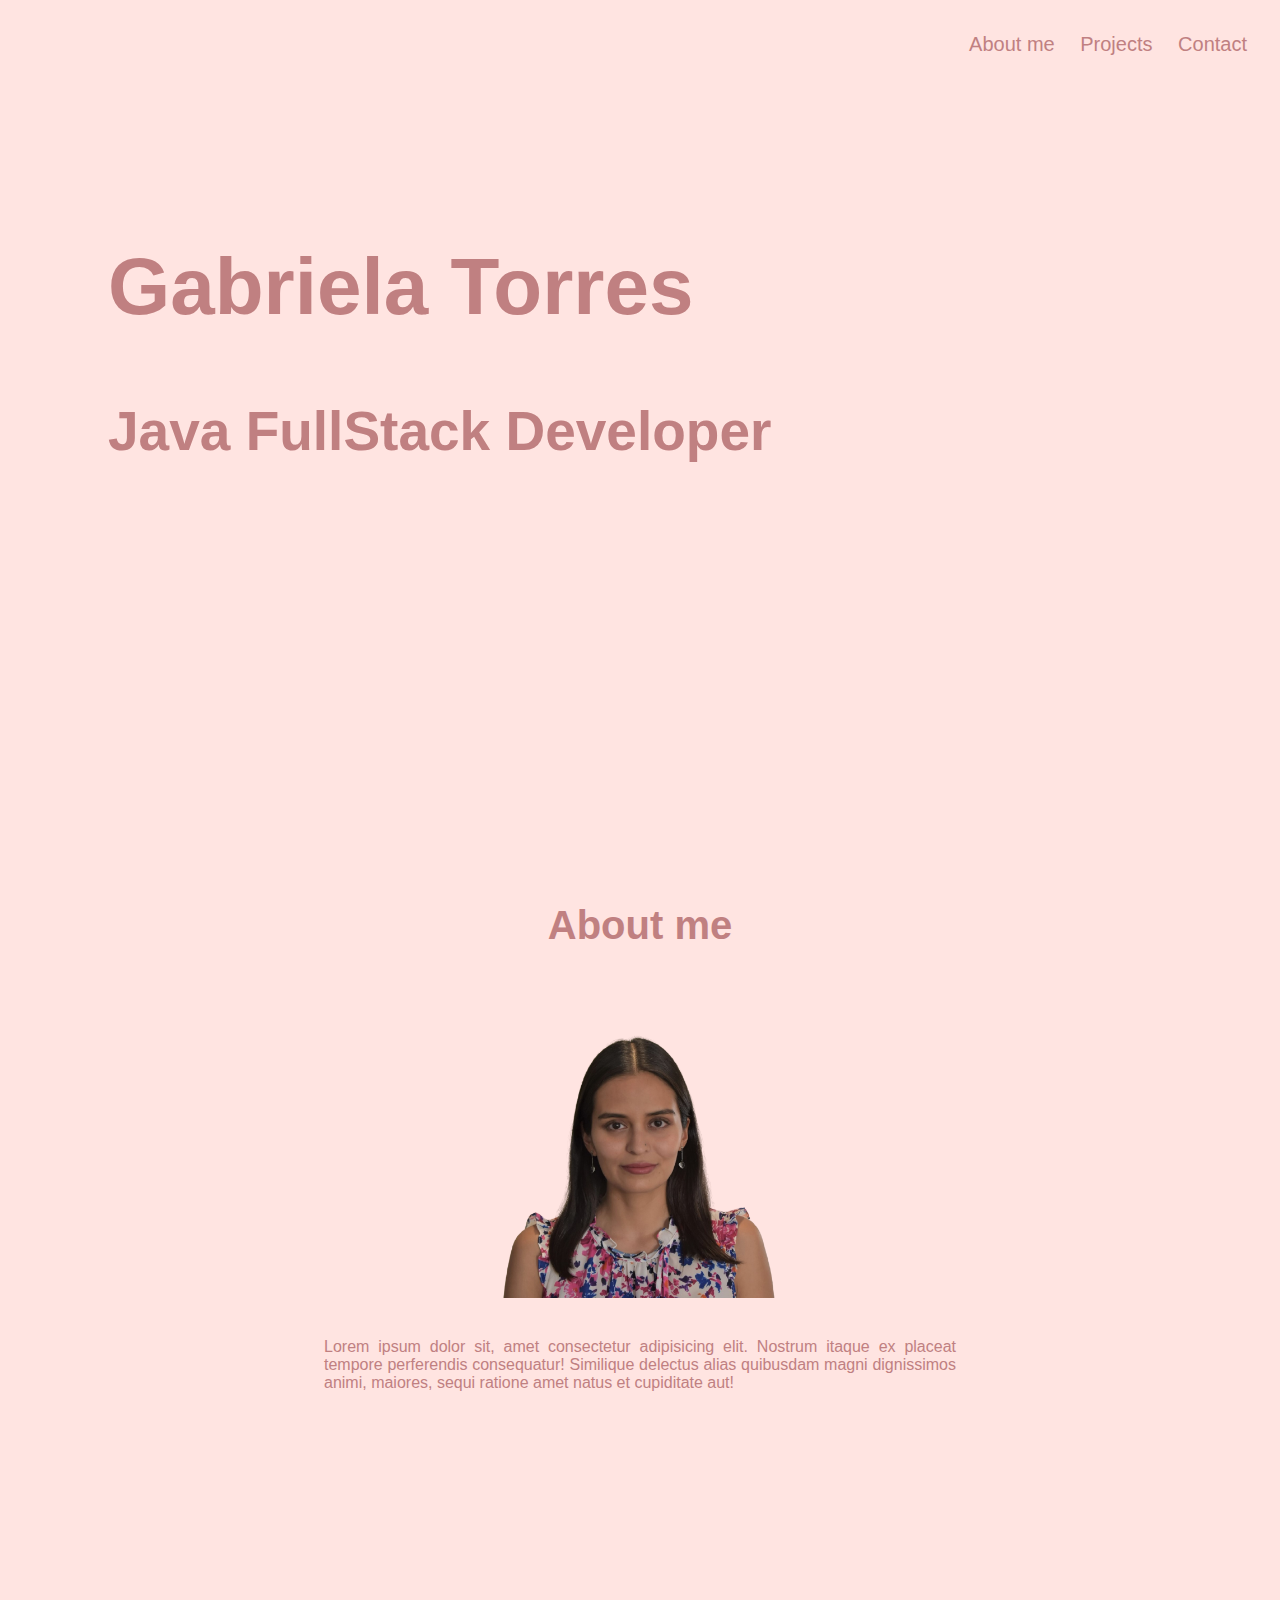
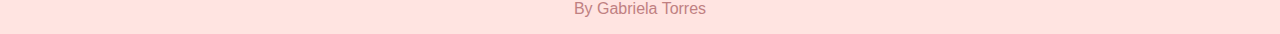
<file: index.html>
<!doctype html>
<html lang="en">
  <head>
    <meta charset="utf-8">
    <meta name="viewport" content="width=device-width, initial-scale=1">
    <title>Home</title>
    <link href="https://cdn.jsdelivr.net/npm/bootstrap@5.2.3/dist/css/bootstrap.min.css" rel="stylesheet" integrity="sha384-rbsA2VBKQhggwzxH7pPCaAqO46MgnOM80zW1RWuH61DGLwZJEdK2Kadq2F9CUG65" crossorigin="anonymous">
    <link rel="stylesheet" href="./css/index.css">
    <link rel="stylesheet" href="./css/navBar.css">
</head>
  <body>
    
    <main id="main">
    <nav id="navBar"> <!--Esta clase aún no se está usando-->
        <!--- <a href="./index.html"> Home </a> -->
        <a href="" style="word-spacing: normal;" id="navAbout"> About me </a>
        <a href="./Projects.html" id="navProjects" target="_blank"> Projects </a>
        <a href="./Contact.html" target="_blank" id="navContact"> Contact </a>
    </nav>

    <div class="frontPage">
        <h2 id="myName">Gabriela Torres</h2>
        <h3 id="developer">Java FullStack Developer</h3>
    </div>
    
    <div class="aboutMe">
        <h3 id="titleAbout"> About me </h3>
        <img src="./src/Picture.png" alt="Profile Picture" id="profilePic">
        <p id="descript">Lorem ipsum dolor sit, amet consectetur adipisicing elit. Nostrum itaque ex placeat tempore perferendis consequatur! Similique delectus alias quibusdam magni dignissimos animi, maiores, sequi ratione amet natus et cupiditate aut!</p>
    </div>
 
    <footer>
        <div>

        </div>
        <p>By Gabriela Torres</p>
    </footer>
    </main>
    <script src="https://cdn.jsdelivr.net/npm/@popperjs/core@2.11.6/dist/umd/popper.min.js" integrity="sha384-oBqDVmMz9ATKxIep9tiCxS/Z9fNfEXiDAYTujMAeBAsjFuCZSmKbSSUnQlmh/jp3" crossorigin="anonymous"></script>
    <script src="https://cdn.jsdelivr.net/npm/bootstrap@5.2.3/dist/js/bootstrap.min.js" integrity="sha384-cuYeSxntonz0PPNlHhBs68uyIAVpIIOZZ5JqeqvYYIcEL727kskC66kF92t6Xl2V" crossorigin="anonymous"></script>
  </body>
</html>
</file>
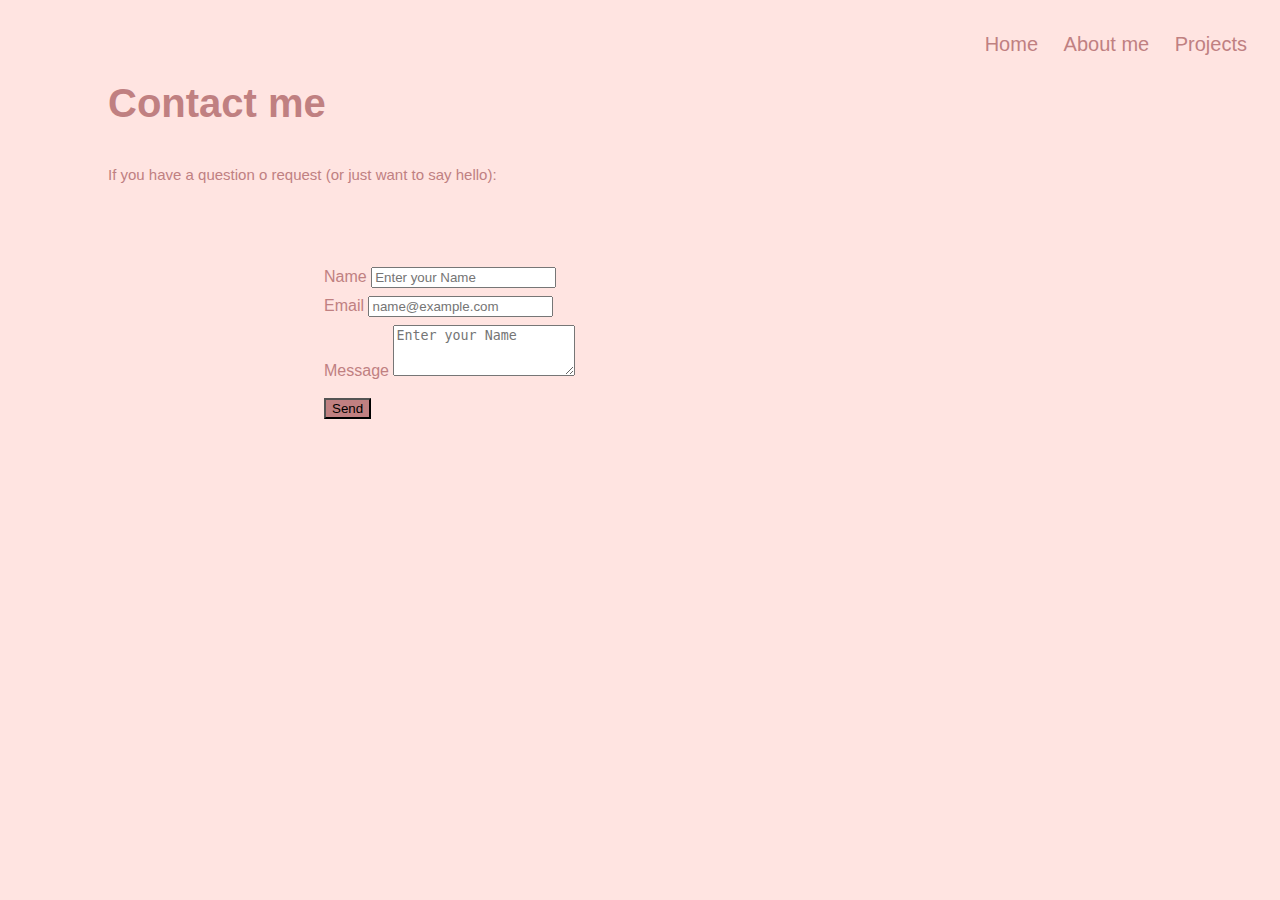
<file: Contact.html>
<!DOCTYPE html>
<html lang="en">
<head>
    <meta charset="UTF-8">
    <meta http-equiv="X-UA-Compatible" content="IE=edge">
    <meta name="viewport" content="width=device-width, initial-scale=1.0">
    <link href="https://cdn.jsdelivr.net/npm/bootstrap@5.2.3/dist/css/bootstrap.min.css" rel="stylesheet" integrity="sha384-rbsA2VBKQhggwzxH7pPCaAqO46MgnOM80zW1RWuH61DGLwZJEdK2Kadq2F9CUG65" crossorigin="anonymous">
    <link rel="stylesheet" href="./css/Contact.css">
    <link rel="stylesheet" href="./css/navBar.css">
    <title>Contact</title>
</head>
<body>
    <main>
        <nav id="navBar"> <!--Esta clase aún no se está usando-->
            <a href="./index.html" id="navHome"> Home </a>
            <a href="" style="word-spacing: normal;" id="navAbout"> About me </a>
            <a href="./Projects.html" id="navProjects" target="_blank"> Projects </a>
            <!-- <a href="./Contact.html" target="_blank" id="navContact" style="margin-left: 20px;"> Contact </a> -->
        </nav>

        <div>
            <h3 id="titleContact"> Contact me </h3>
            <p id="descContact"> If you have a question o request (or just want to say hello):
            </p>
        </div>

        <article>
            <form class="contactForm">
                <div class="alert alert-danger fade show" style="display: none" role="alert" id="alertVal">
                    <p id="alertValText"></p>
                </div>
                <div class="info" id="nameForm">
                    <label for="name" class="form-label">Name</label>
                    <input type="text" class="form-control" id="name" placeholder="Enter your Name" />
                </div>
                <div class="info" id="mailForm">
                    <label for="email" class="form-label">Email</label>
                    <input type="email" class="form-control" id="mail" placeholder="name@example.com" />
                </div>
                <div class="info" id="msgForm">
                    <label for="message" class="form-label">Message</label>
                    <textarea class="form-control" id="msg" rows="3" placeholder="Enter your Name"></textarea>
                </div>
                <br />
                <button type="button" class="btn btn-primary" id="btnSend">
                    Send
                </button>
            </form>
        <article>
        

    </main>
    
    <script src="https://cdn.jsdelivr.net/npm/@popperjs/core@2.11.6/dist/umd/popper.min.js" integrity="sha384-oBqDVmMz9ATKxIep9tiCxS/Z9fNfEXiDAYTujMAeBAsjFuCZSmKbSSUnQlmh/jp3" crossorigin="anonymous"></script>
    <script src="https://cdn.jsdelivr.net/npm/bootstrap@5.2.3/dist/js/bootstrap.min.js" integrity="sha384-cuYeSxntonz0PPNlHhBs68uyIAVpIIOZZ5JqeqvYYIcEL727kskC66kF92t6Xl2V" crossorigin="anonymous"></script>
</body>
</html>
</file>
<file: css/index.css>
body { 
    font-family: 'Lucida Sans', 'Lucida Sans Regular', 'Lucida Grande', 'Lucida Sans Unicode', Geneva, Verdana, sans-serif;
    background-color: #FFE4E1;
}

.frontPage {
    padding-left: 100px;
    margin-bottom: 400px;
    margin-top: 130px;
}

#myName {
    font-size: 80px;
    color: #C08081;
    padding-top: 30px;
}

#developer {
    font-size: 55px;
    color: rgb(85, 131, 107) ;
    text-align: left;
    color: #C08081;
}

.aboutMe {
    display: flex;
    flex-direction: column;
    align-items: center;
    justify-content: center;
} 

#profilePic{
    width: 280px;
    height: auto;
    margin-top: 30px;
}

#titleAbout {
    font-size: 40px;
    color: #C08081;
    /* text-align: center; */
}

#descript{
    text-align: justify;
    width: 50%;
    height: auto;
    margin-top: 2.5rem;
    margin-bottom: 12rem;
    color: #C08081;
}

footer {
    color: #C08081;
    text-align: center;
  
}


/* Colores:
243, 237, 223 - Old Lace #FDF5E6
226, 207, 208 - mysty rose #FFE4E1
255, 197, 190 melon - #FFC5BE
180, 130, 132 - old rose #C08081
178, 190, 181 - ash grey
139, 139, 139 - grey
135, 153, 140 - cambridge blue

rgb(218 183 133) - Tan
rgb(213, 137, 111);
rgb(196, 147, 131);
rgb(4, 57, 94)
rgb(4, 57, 94)
rgb(223, 163, 143) - Melón
rgb(112, 162, 136) - Cambridge Blue
rgb(255, 183, 197) - Cherry Blosom Pink
*/
</file>
<file: css/navBar.css>
nav {
    width:auto;
    /* height:30px; */
    word-spacing: 20px;
    text-align: right;
    padding: 25px;
    /* nav-link-hover-color: var(--#{$prefix}navbar-hover-color); */
}

a {
    font-size: 20px;
    color:04395e;
    text-decoration: none;
}

#navHome{
    color: #C08081;
}

#navHome:hover{
    color: #D3A5A5;
}

#navAbout{
    color: #C08081;
}

#navAbout:hover{
    color: #D3A5A5;
}

#navProjects {
    margin-left: 20px;
    color: #C08081;
}

#navProjects:hover{
    color: #D3A5A5;
}

#navContact {
    color: #C08081;
}

#navContact:hover{
    color: #D3A5A5;
}
</file>
<file: css/Contact.css>
body { 
    font-family: 'Lucida Sans', 'Lucida Sans Regular', 'Lucida Grande', 'Lucida Sans Unicode', Geneva, Verdana, sans-serif;
    background-color: #FFE4E1;
}

#titleContact {
    padding-left: 100px;
    margin-top: 0px; 
    font-size: 40px;
    color: rgb(85, 131, 107) ;
    text-align: left;
    color: #C08081;
}

#descContact {
    padding-left: 100px;
    /* margin-top: 0px;  */
    font-size: 15px;
    color: rgb(85, 131, 107) ;
    text-align: left;
    color: #C08081;
    width: 40%;
    height: auto;
}

article{
    display: flex;
    /* flex-direction: column;
    align-items: center; */
    justify-content: center;
    margin-top: 60px;
}

.contactForm{
    /* background-color: yellowgreen; */
    border-radius: 10px;
    width: 50%;
    padding: 1rem 1.5rem 1rem 1.5rem;
    margin-bottom: 1rem;
    color: #C08081;
}

.info{
    padding-top: 0.5rem;
}

#btnSend{
    background-color: #C08081;
}
</file>
